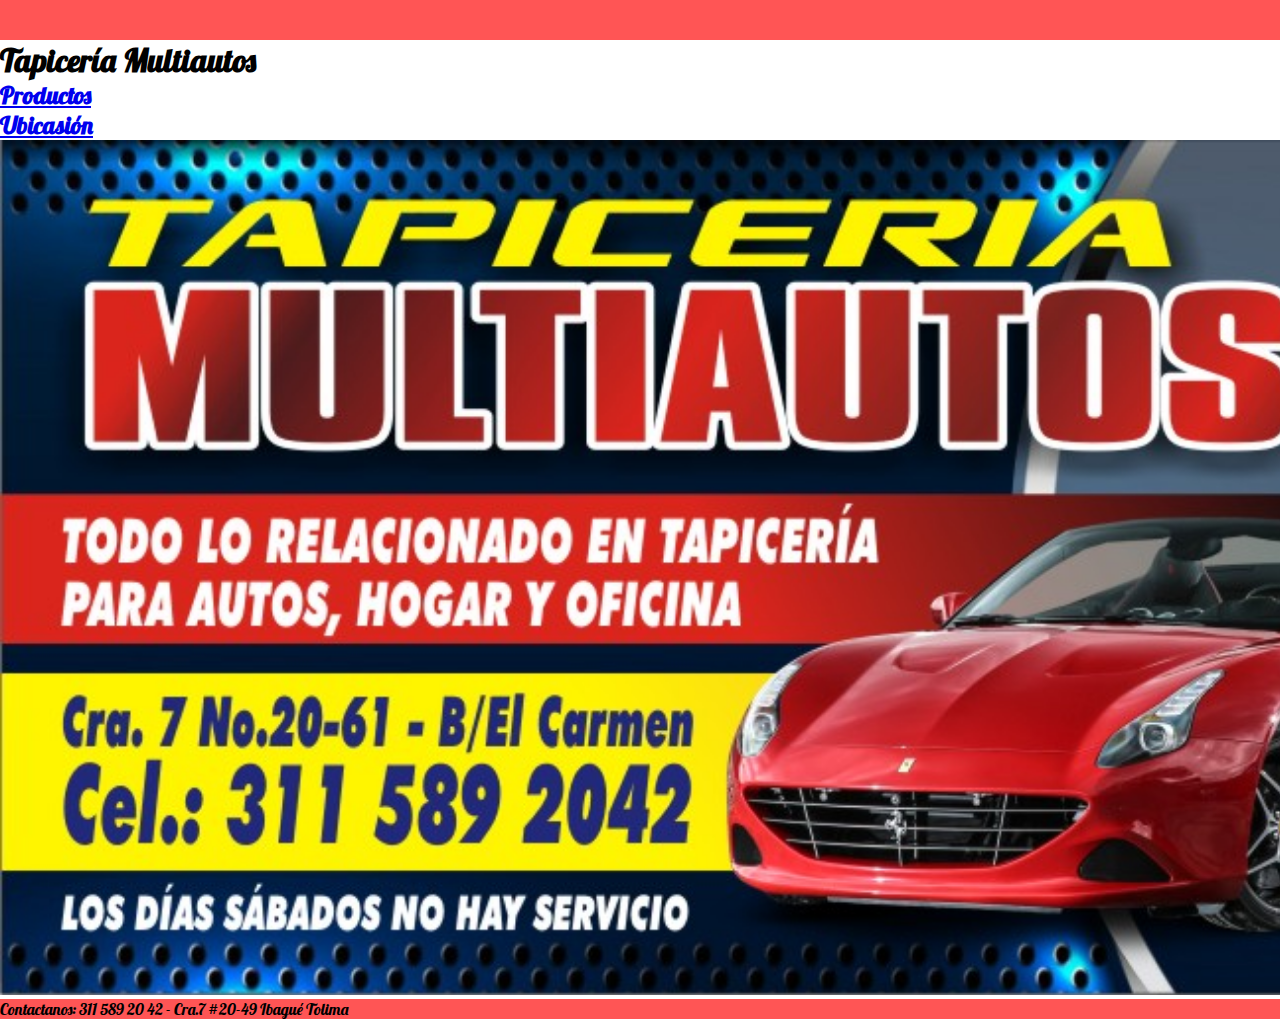
<file: index.html>
<!DOCTYPE html>
<html>
<head>
	<title>Inicio>Tapicería MultiAutos</title>
	<meta charset="utf-8">
	<meta name="keywords" content="Tapiceria,Tapicería,tapizado,carros,autos,motos,tapiceria automotriz,muebles,forros">
	<link rel="icon" href="uwu.ico">
	<link rel="stylesheet" type="text/css" href="style.css">
	<link rel="preconnect" href="https://fonts.googleapis.com">
    <link rel="preconnect" href="https://fonts.gstatic.com" crossorigin>
    <link href="https://fonts.googleapis.com/css2?family=Lobster&display=swap" rel="stylesheet">
</head>
<body>
	<h1 class="op">T</h1>
	<h1>Tapicería Multiautos</h1>
	<header>
		<nav>
			<ul>
				<li>
					<b><h2><a href="pofa.html" class="Up">Productos</a></h2></b>
					<b><h2><a target="_blanck" href="https://www.google.com/maps/place/Tapicer%C3%ADa+MultiAutos/@4.4438101,-75.2312759,19.29z/data=!4m5!3m4!1s0x8e38c5838ad2594b:0x552f23dd5159e0d5!8m2!3d4.4437893!4d-75.2309532?hl=es" class="Up">Ubicasión</a></h2></b>
				</li>
			</ul>
		</nav>
		<img src="images/image7.jpeg" class="img">
	</header>
    <footer class="footer">Contactanos: 311 589 20 42 - Cra.7 #20-49 Ibagué Tolima</footer>
</body>
</html>
</file>
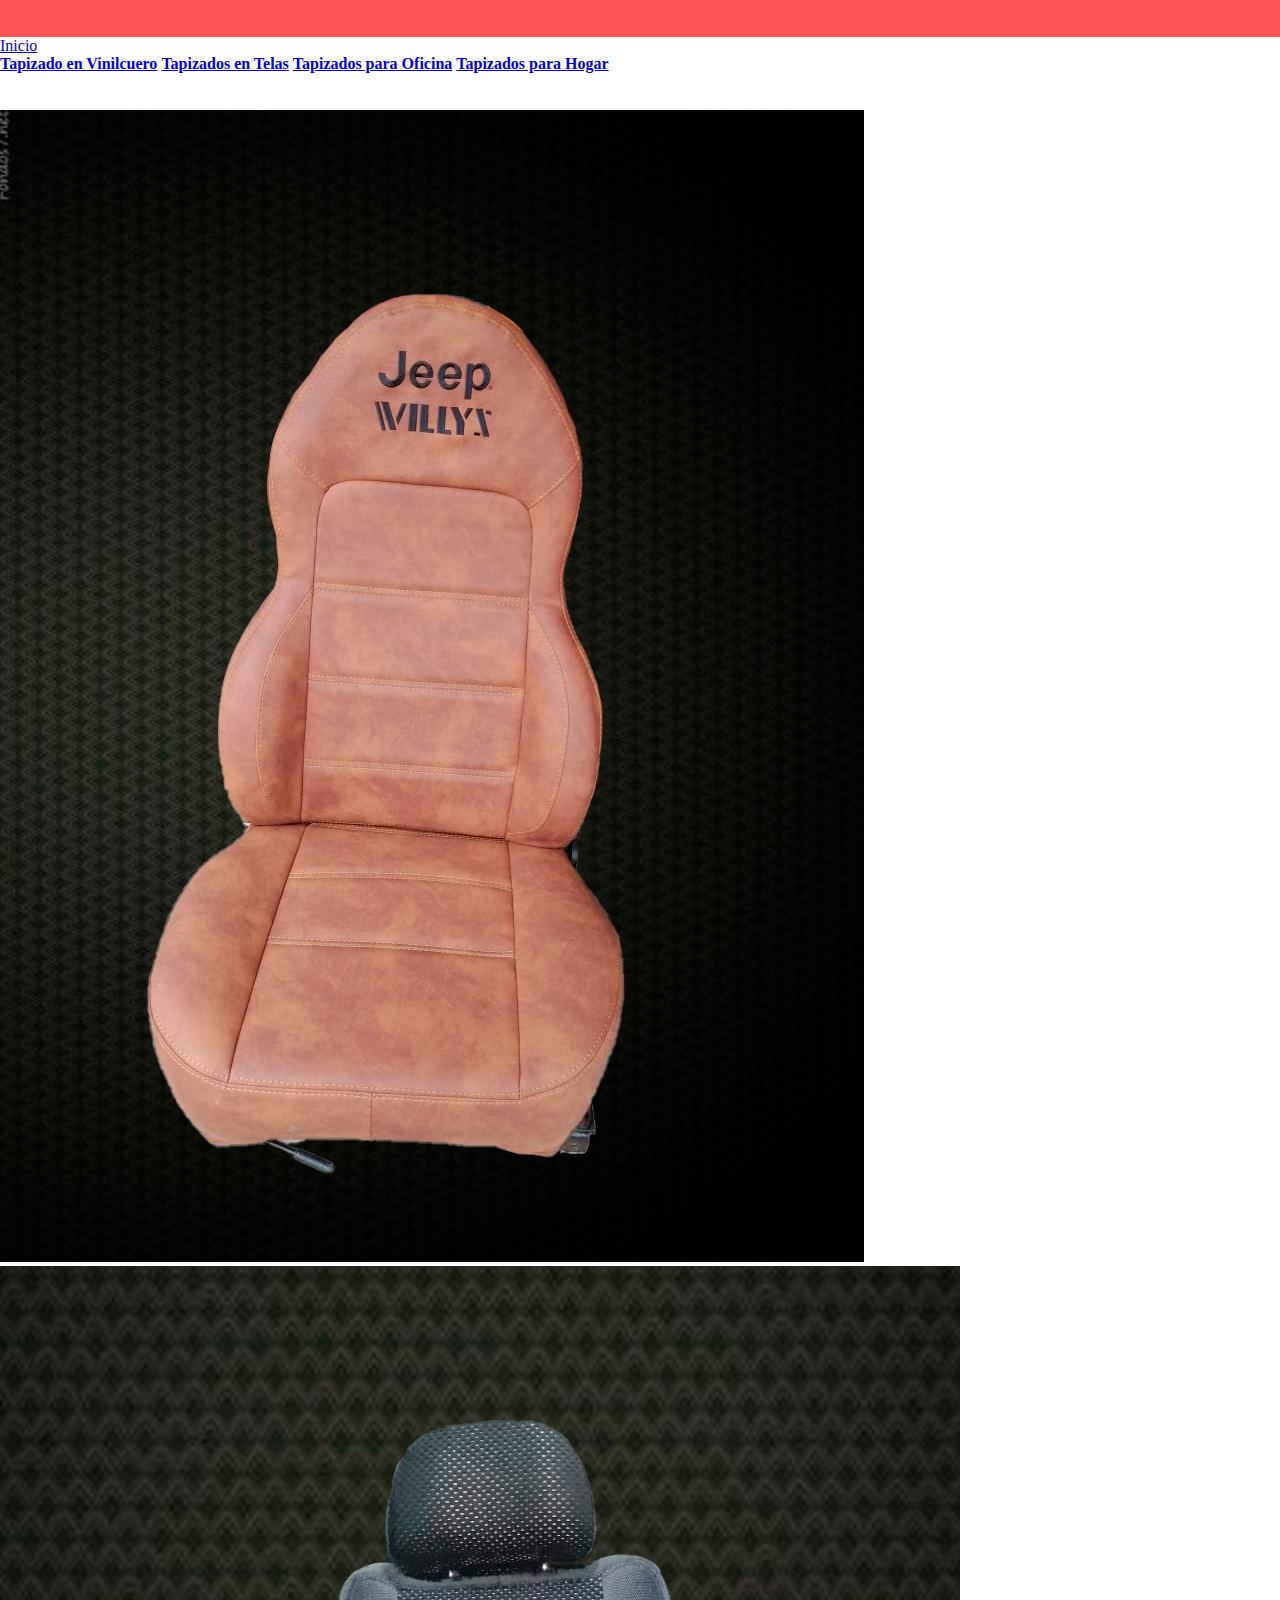
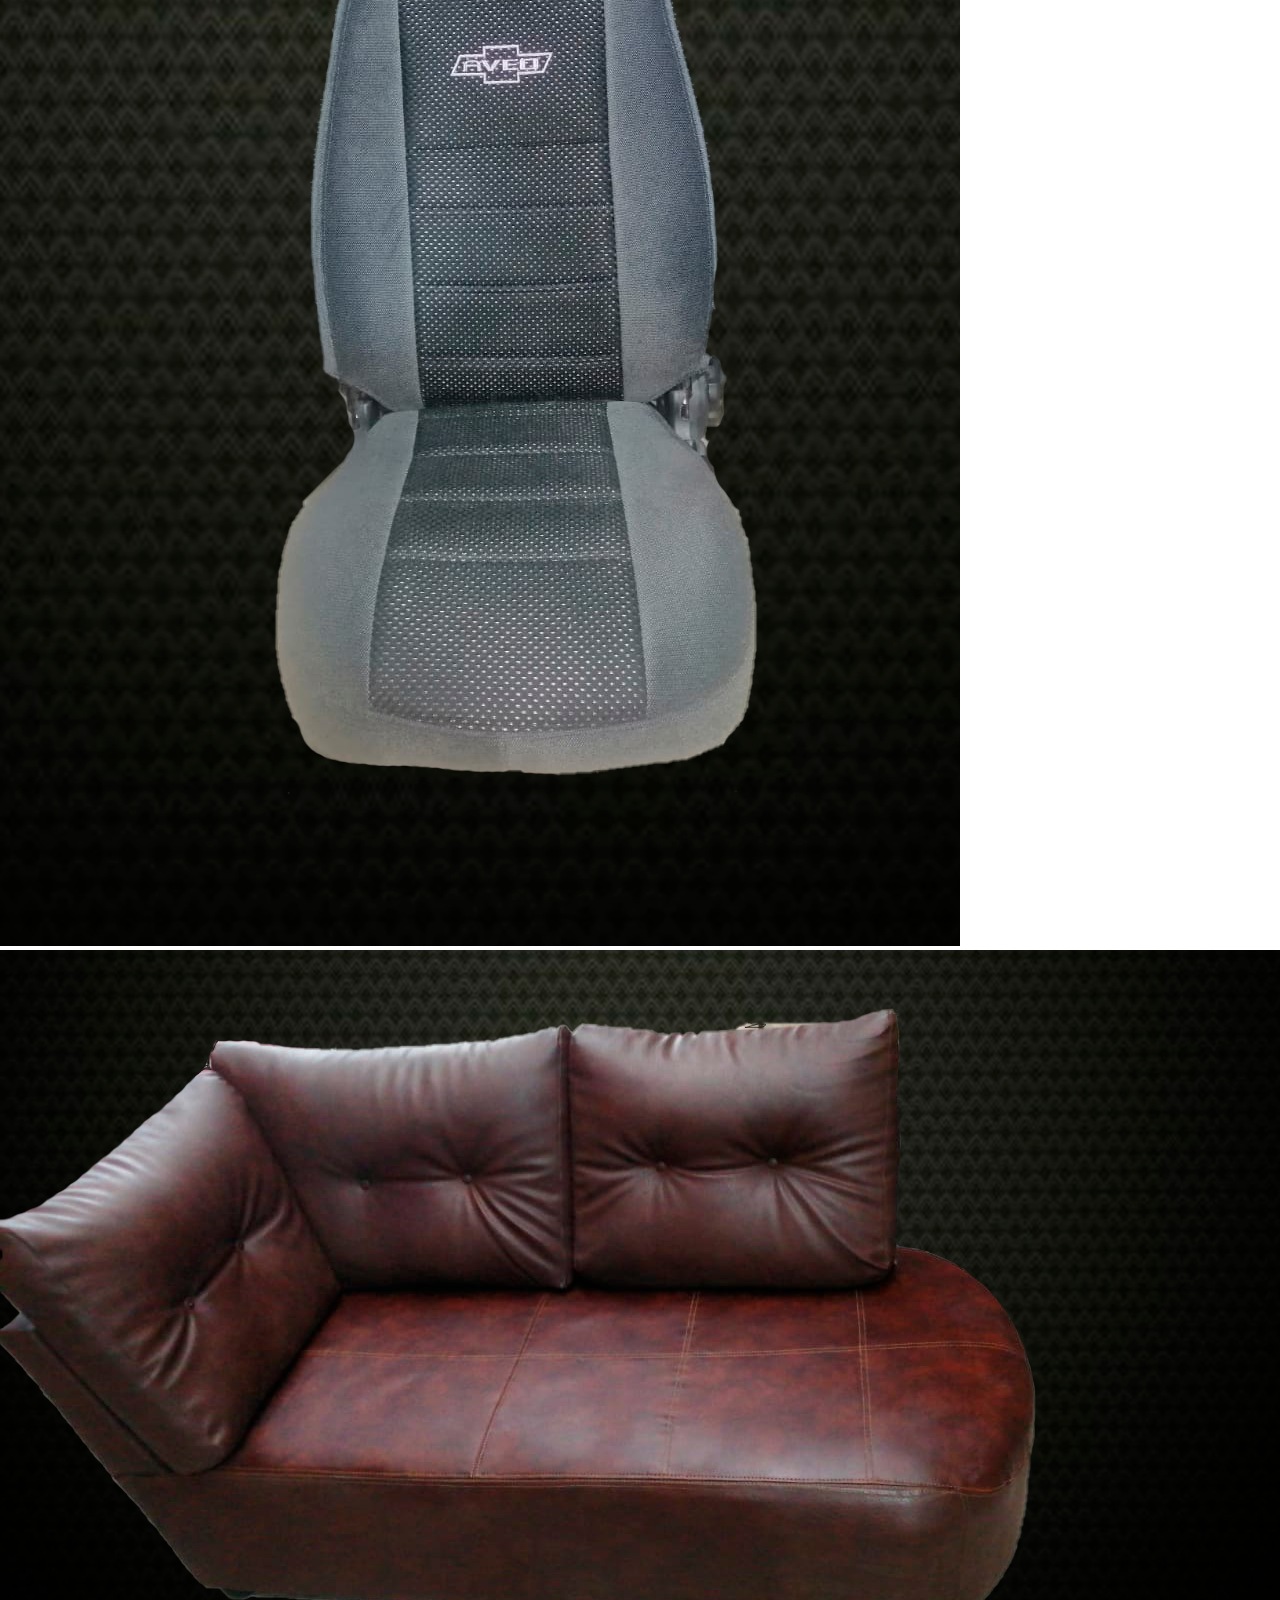
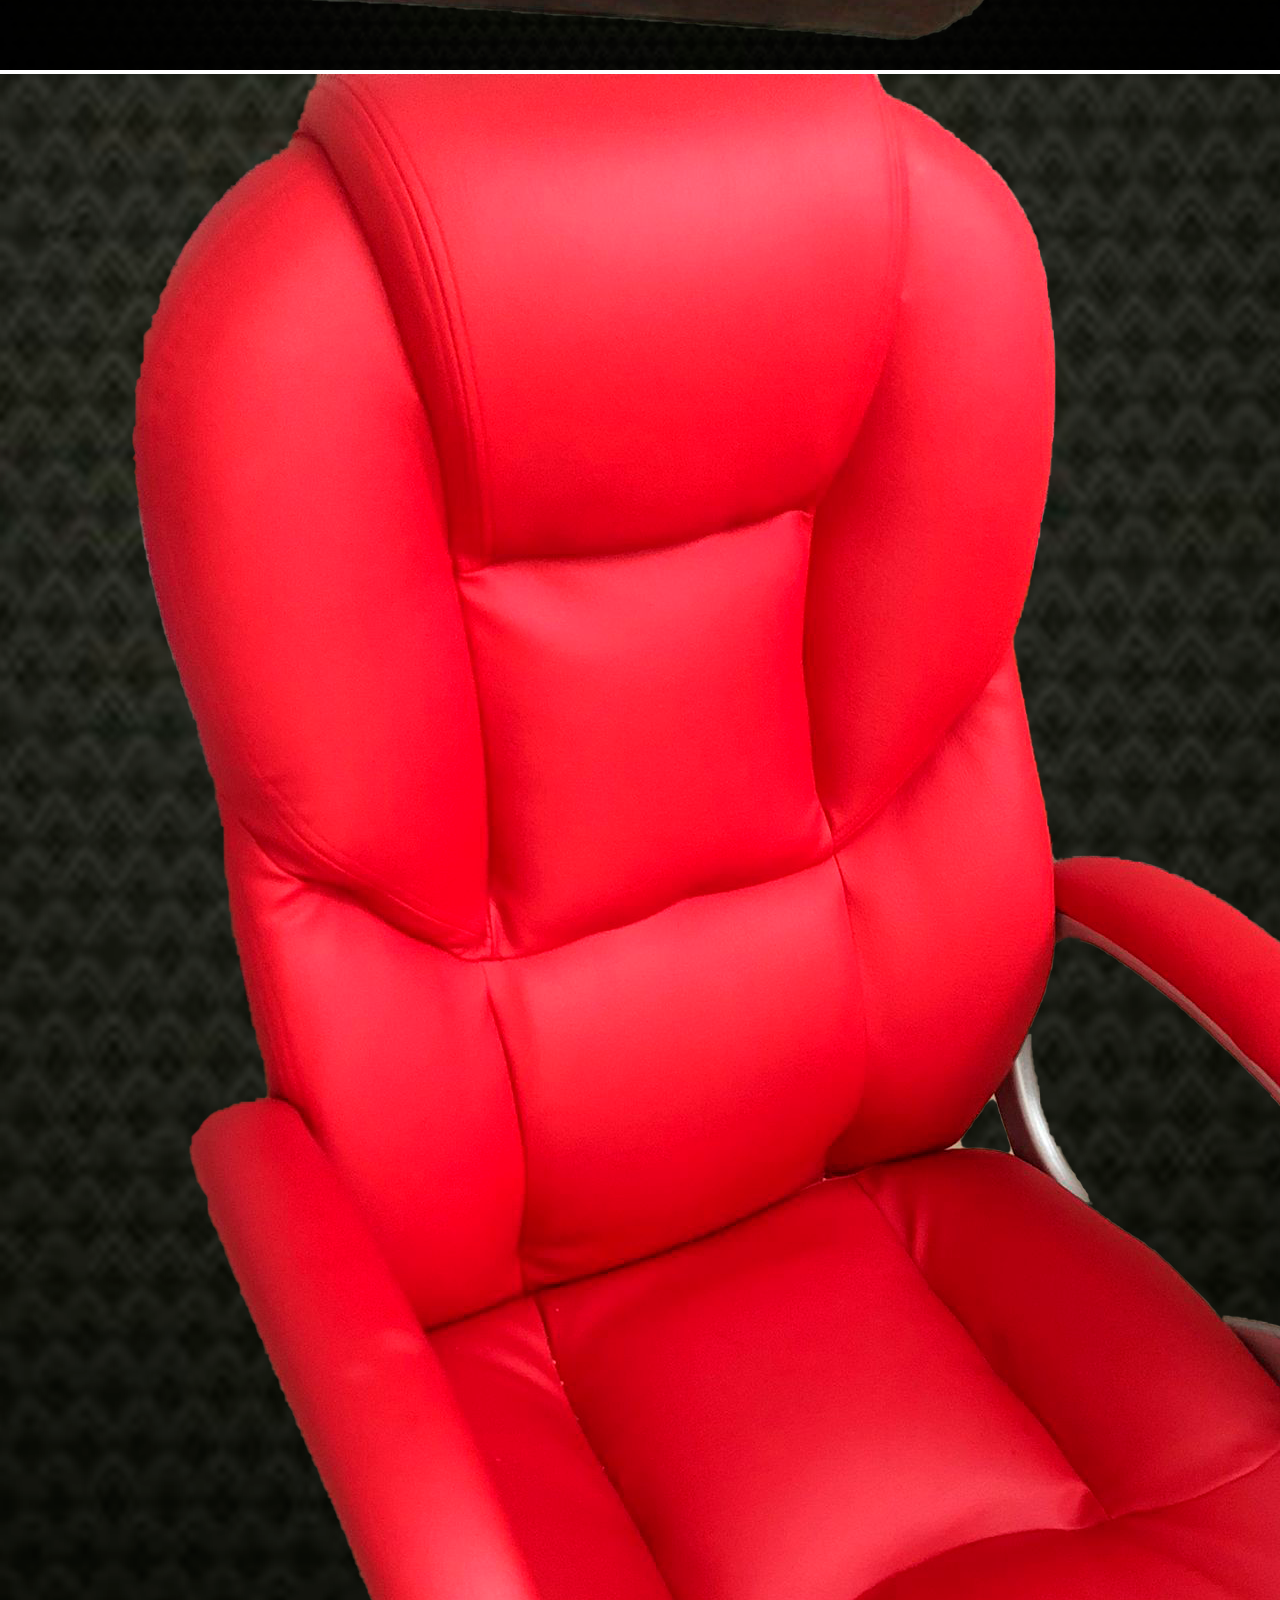
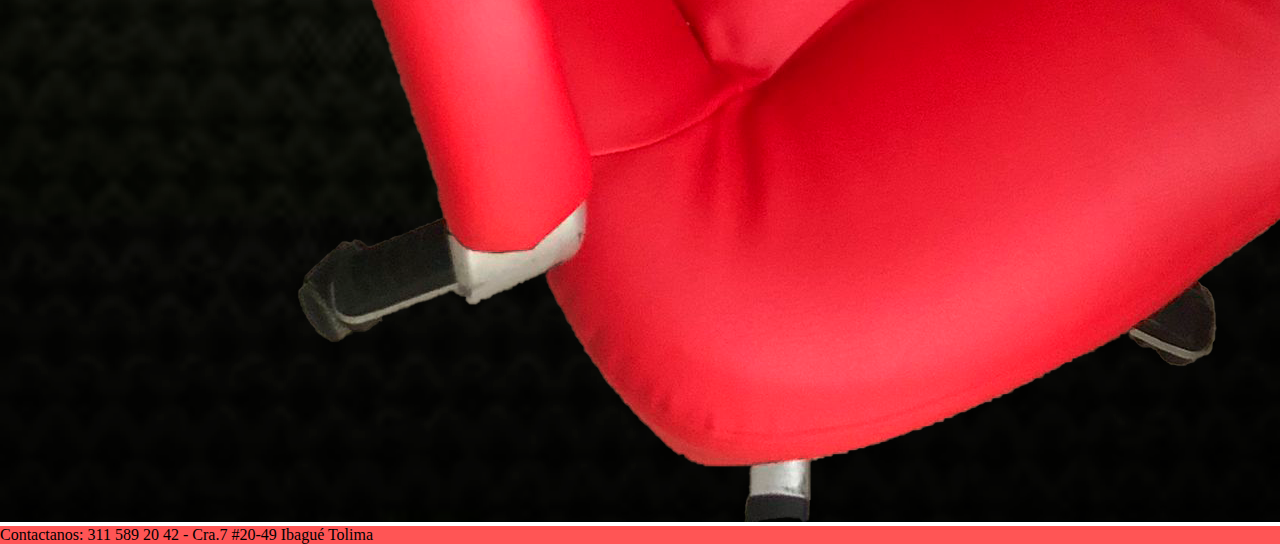
<file: pofa.html>
<!DOCTYPE html>
<html>
<head>
	<meta charset="utf-8">
	<title>Productos de Autos</title>
	<link rel="stylesheet" type="text/css" href="style.css">
</head>
<body>
	<header>
		<h1 class="op">T</h1>
		<nav>
			<ul>
				<li>
					<a href="index.html">Inicio</a>
				</li>
			</ul>
		</nav>
	</header>
	<b><a class="Up" href="tev.html">Tapizado en Vinilcuero</a></b>
	<b><a class="Up" href="tet.html">Tapizados en Telas</a></b>
	<b><a class="Up" href="tpo.html">Tapizados para Oficina</a></b>
	<b><a class="Up" href="tph.html">Tapizados para Hogar</a></b>
	<h1 class=space>T</h1>
	<img src="images/image2.png">
	<img src="images/image4.png">
	<img src="images/image5.png">
	<img src="images/image6.png">
	<footer class="footer">Contactanos: 311 589 20 42 - Cra.7 #20-49 Ibagué Tolima</footer>

</body>
</html>
</file>
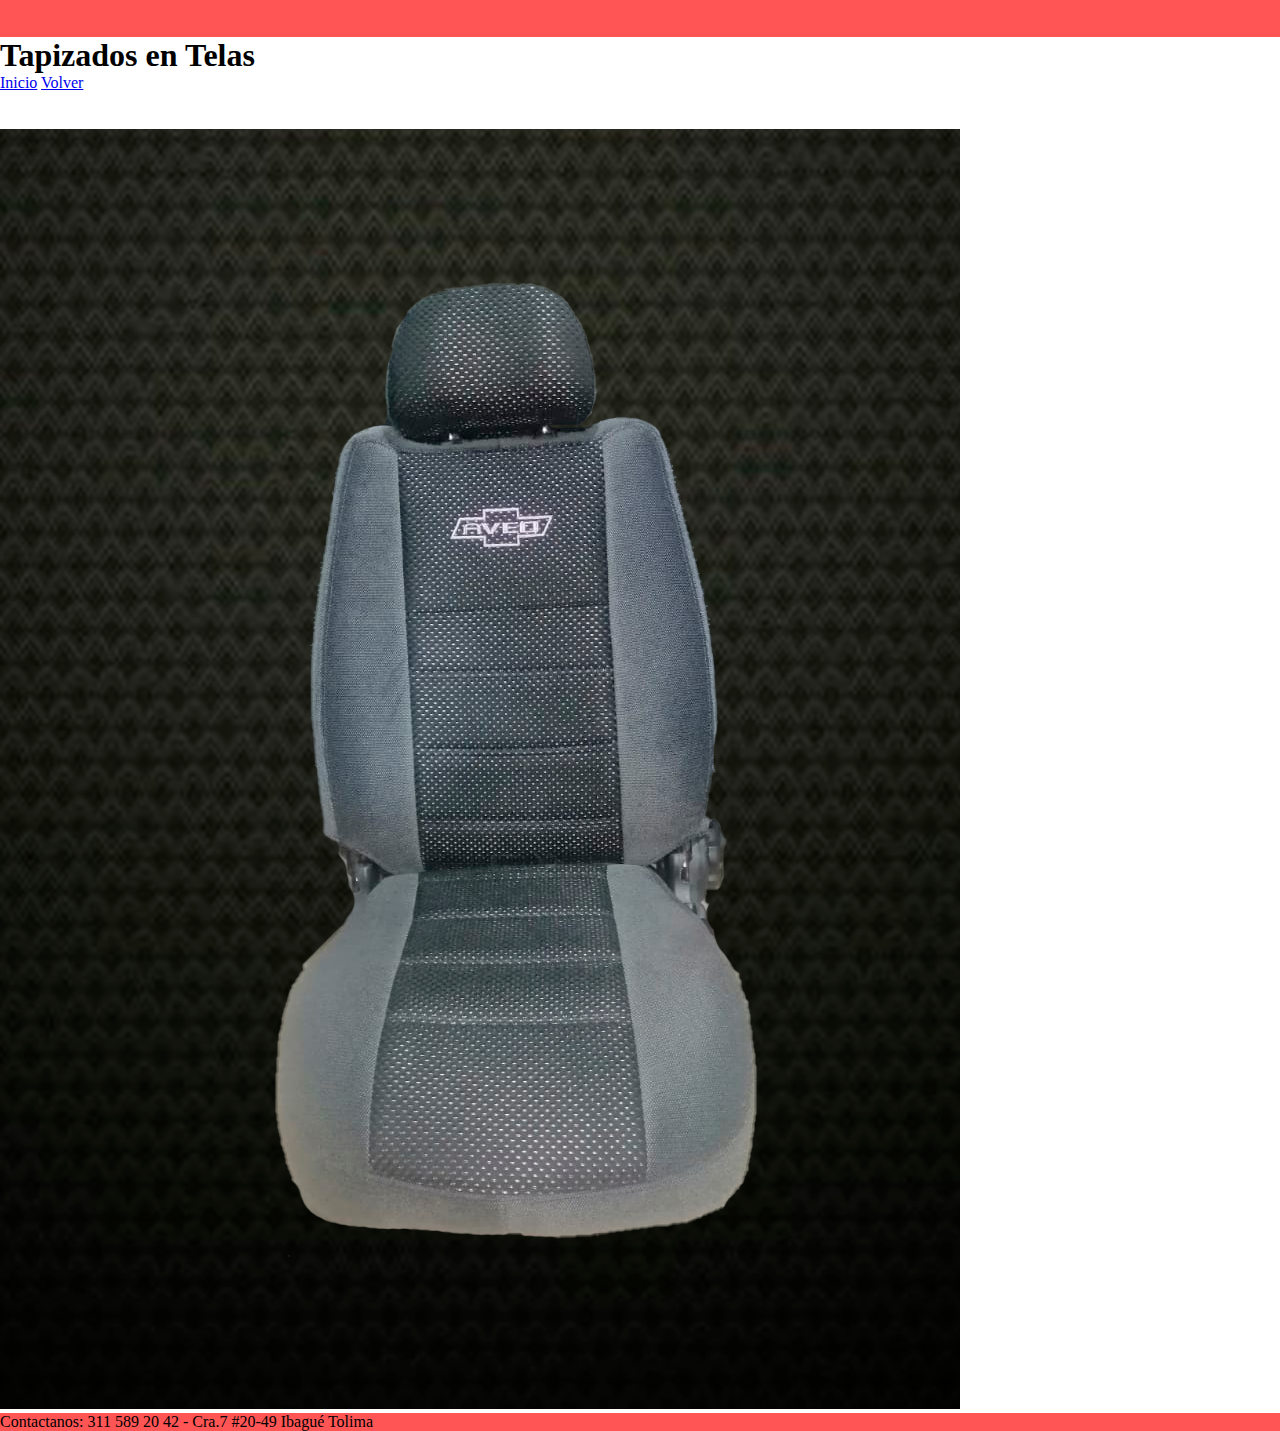
<file: tet.html>
<!DOCTYPE html>
<html>
<head>
	<meta charset="utf-8">
	<meta name="viewport" content="width=device-width, initial-scale=1">
	<title>Tapizados en Telas</title>
	<link rel="stylesheet" type="text/css" href="style.css">
</head>
<body>
 	<header>
		<h1 class="op">T</h1>
	<h1>Tapizados en Telas</h1>
	<a href="index.html">Inicio</a>
	<a href="pofa.html">Volver</a>
    <h1 class=space>T</h1>
    <a><img src="images/image4.png"></a>
	<footer class="footer">Contactanos: 311 589 20 42 - Cra.7 #20-49 Ibagué Tolima</footer>
</header>
</body>
</html>
</file>
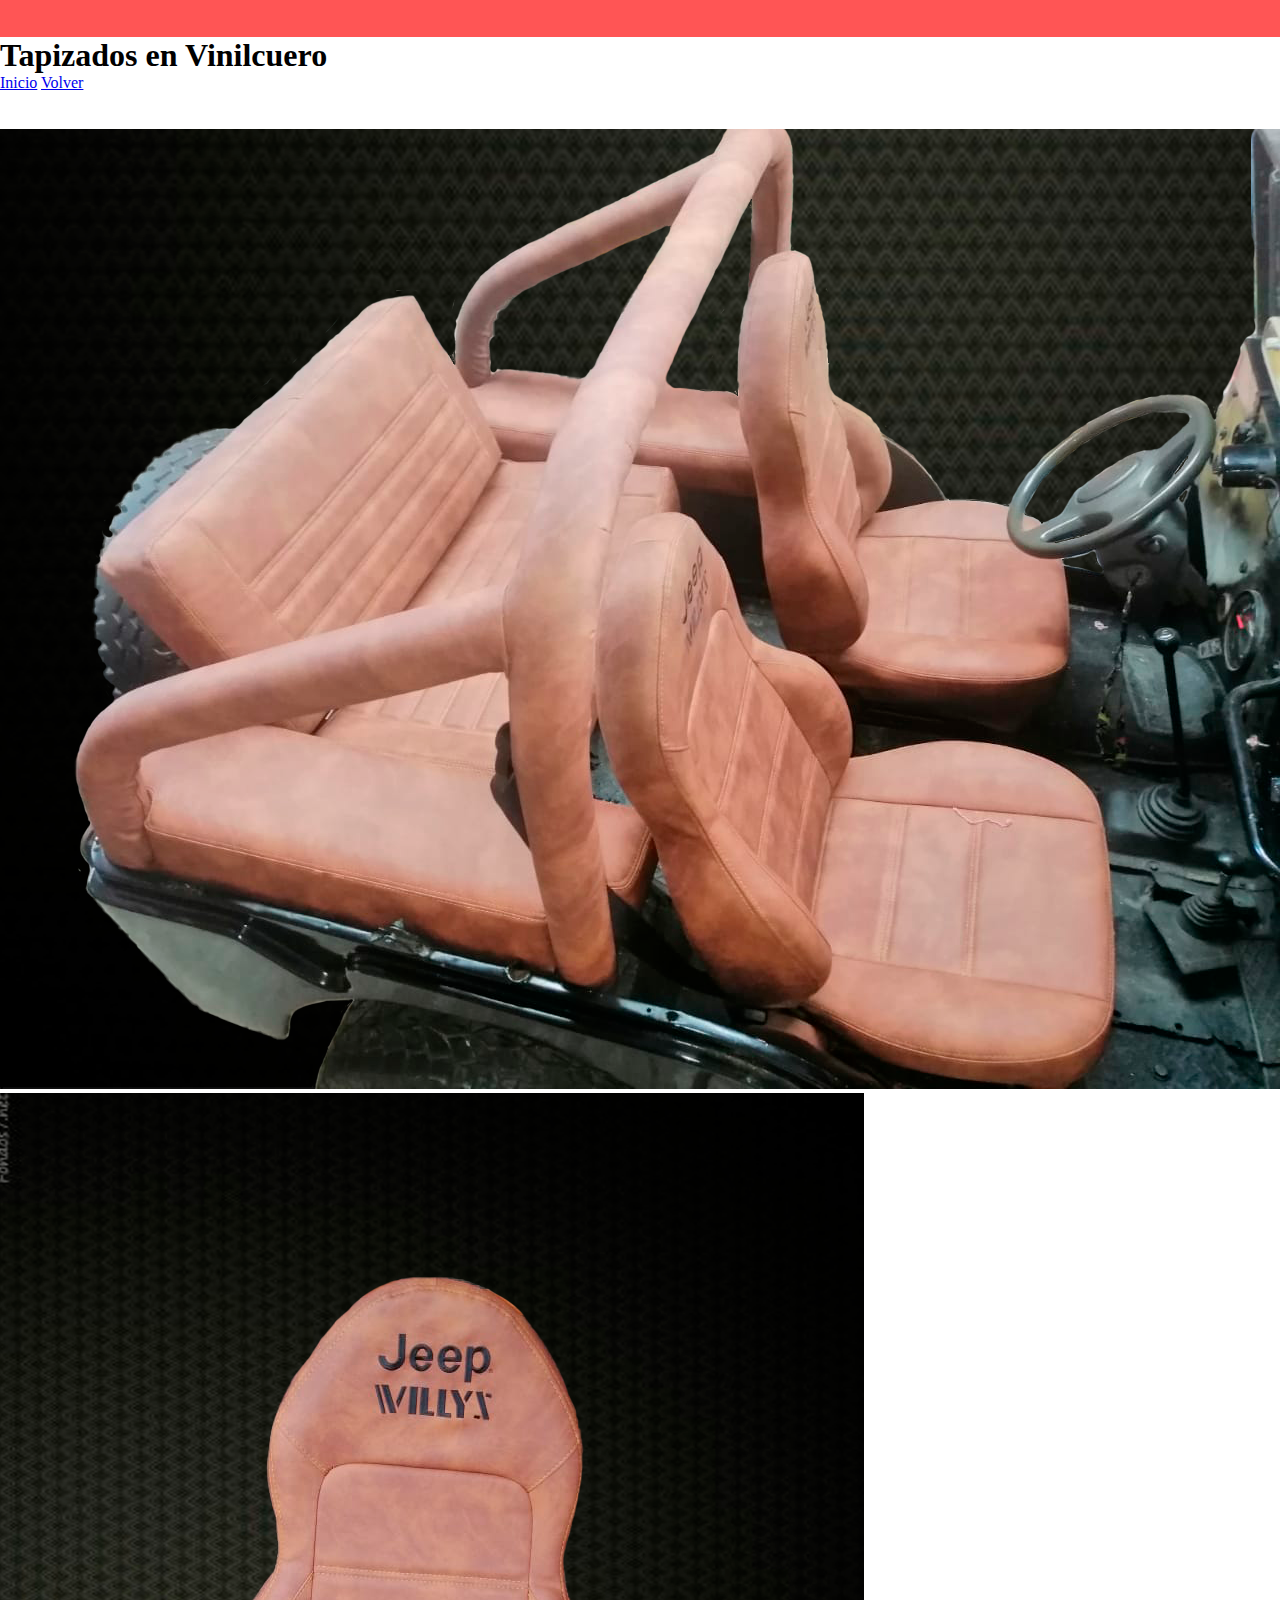
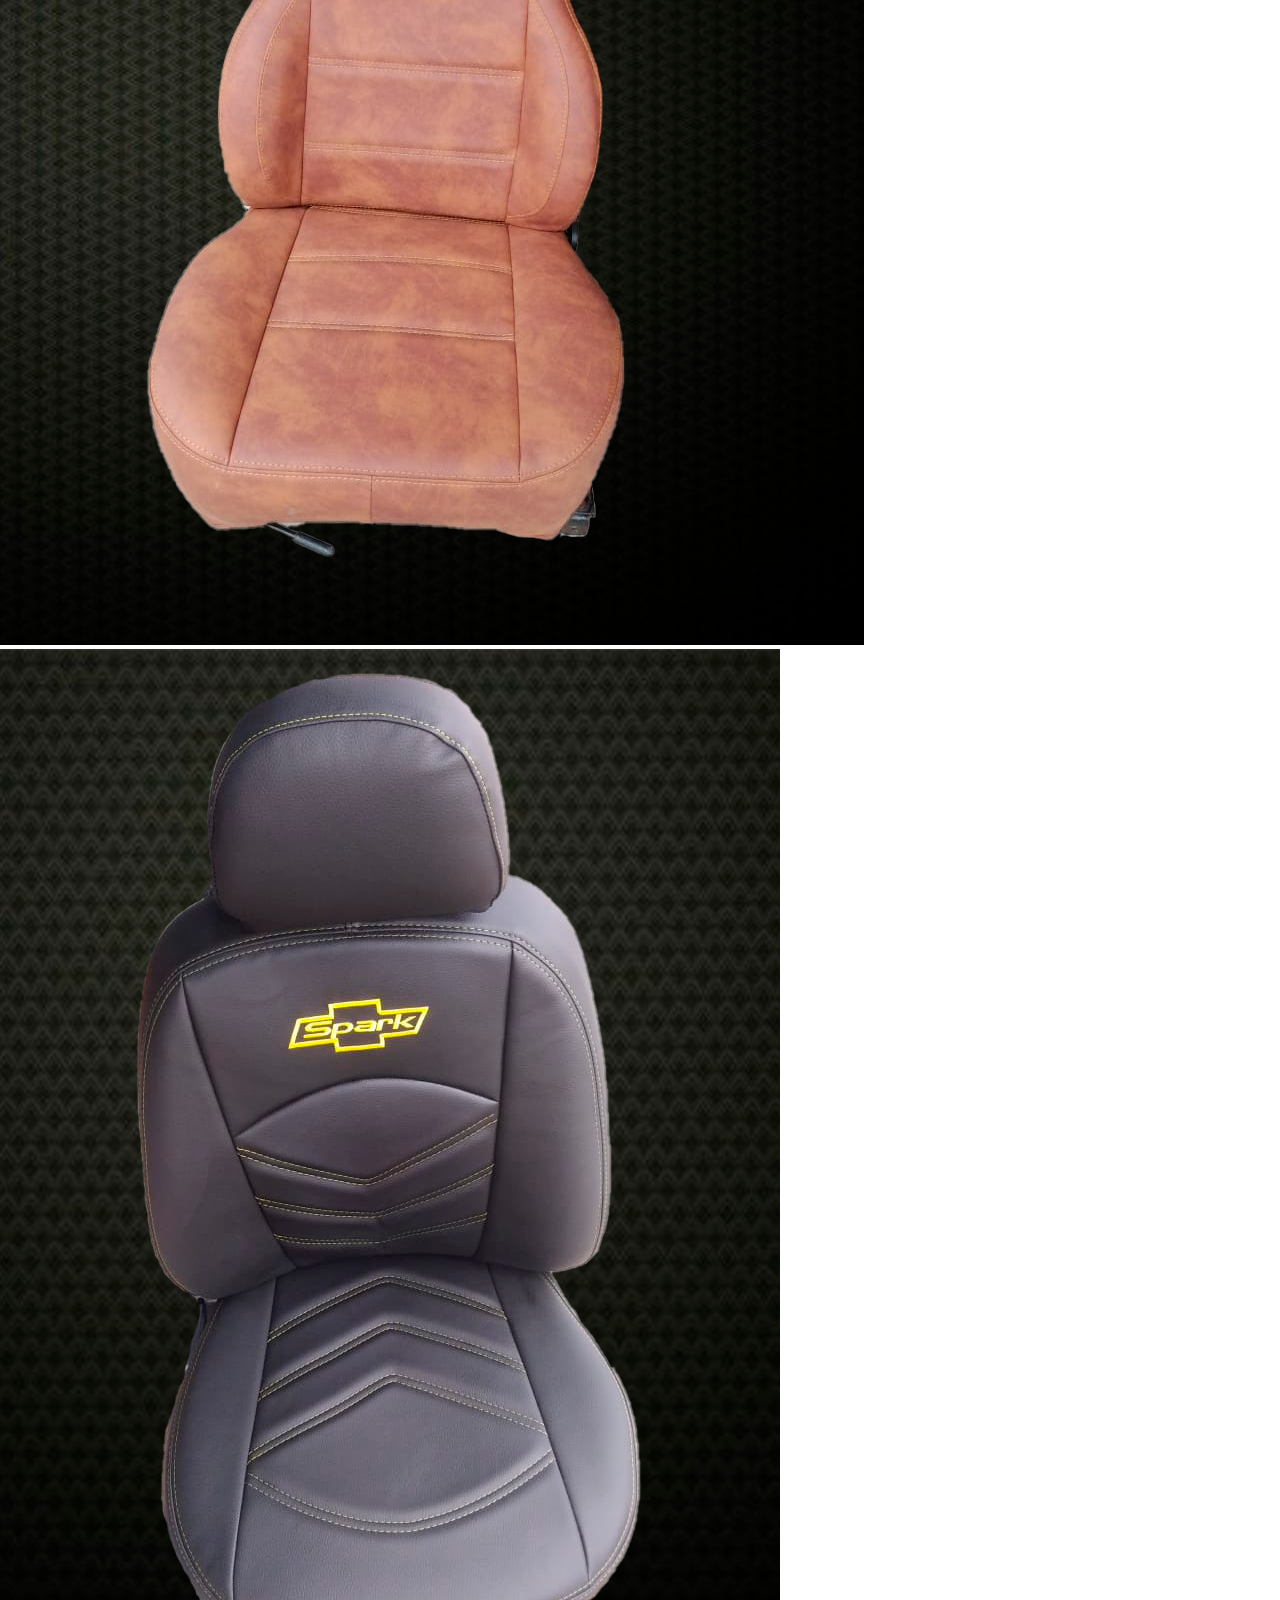
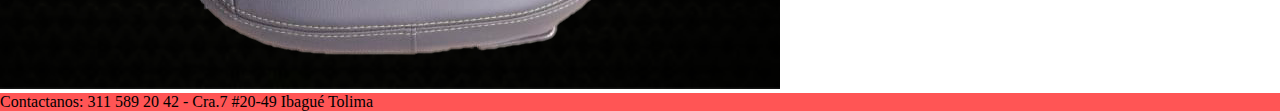
<file: tev.html>
<!DOCTYPE html>
<html>
<head>
	<meta charset="utf-8">
	<meta name="viewport" content="width=device-width, initial-scale=1">
	<title>Tapizado en Vinilcuero</title>
	<link rel="stylesheet" type="text/css" href="style.css">
</head>
<body>
   <header>
	<h1 class="op">T</h1>
	<h1>Tapizados en Vinilcuero</h1>
	<a href="index.html">Inicio</a>
	<a href="pofa.html">Volver</a>
	<h1 class=space>T</h1>
	<img src="images/image1.png">
	<img src="images/image2.png">
	<img src="images/image3.png">
	<footer class="footer">Contactanos: 311 589 20 42 - Cra.7 #20-49 Ibagué Tolima</footer>
</header>
</body>
</html>
</file>
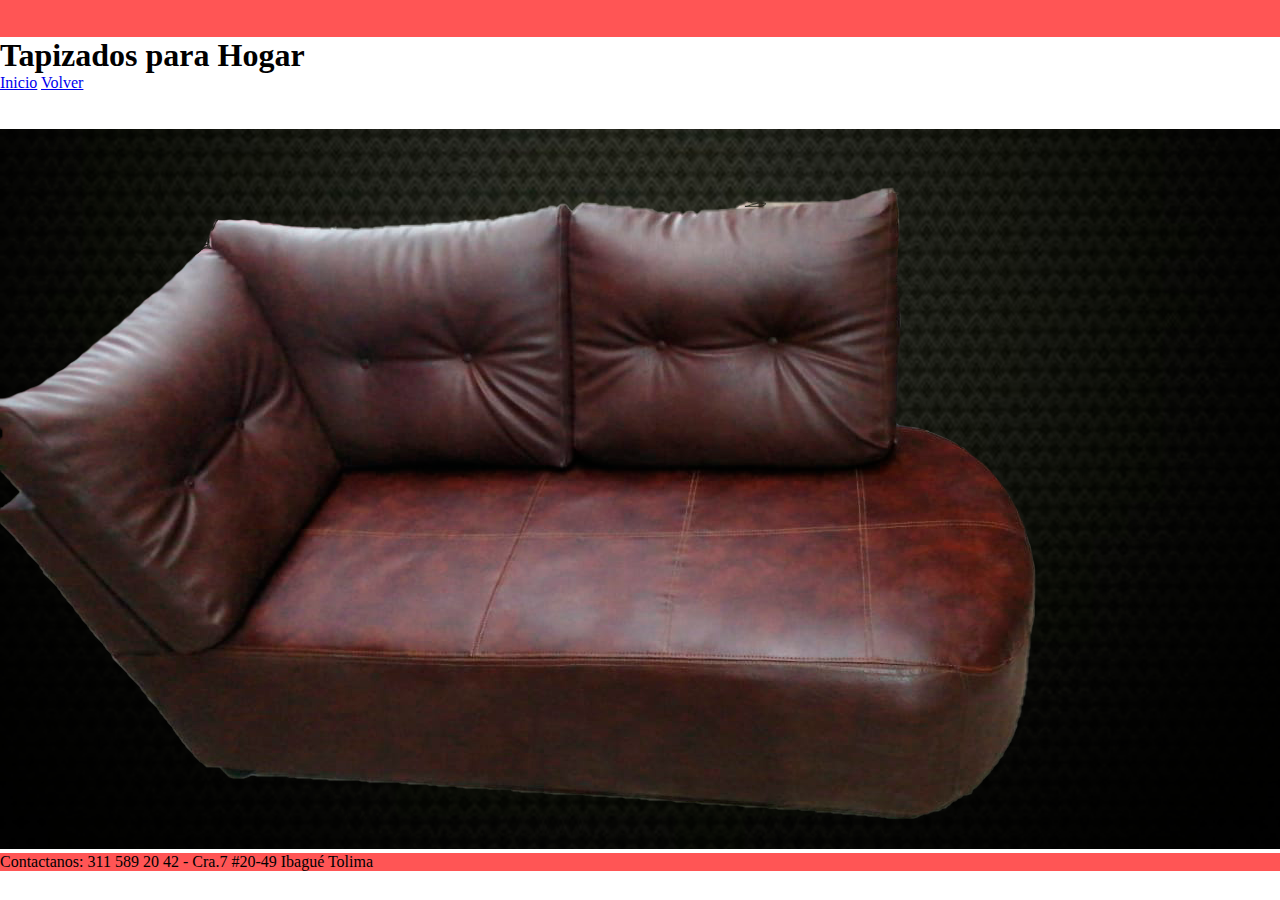
<file: tph.html>
<!DOCTYPE html>
<html>
<head>
	<meta charset="utf-8">
	<meta name="viewport" content="width=device-width, initial-scale=1">
	<title>Tapizados para Hogar</title>
	<link rel="stylesheet" type="text/css" href="style.css">
</head>
<body>
	<header>
		<h1 class="op">T</h1>
	<h1>Tapizados para Hogar</h1>
	<a href="index.html">Inicio</a>
	<a href="pofa.html">Volver</a>
	<h1 class=space>T</h1>
	<img src="images/image5.png">
	<footer class="footer">Contactanos: 311 589 20 42 - Cra.7 #20-49 Ibagué Tolima</footer>
	</header>
</body>
</html>
</file>
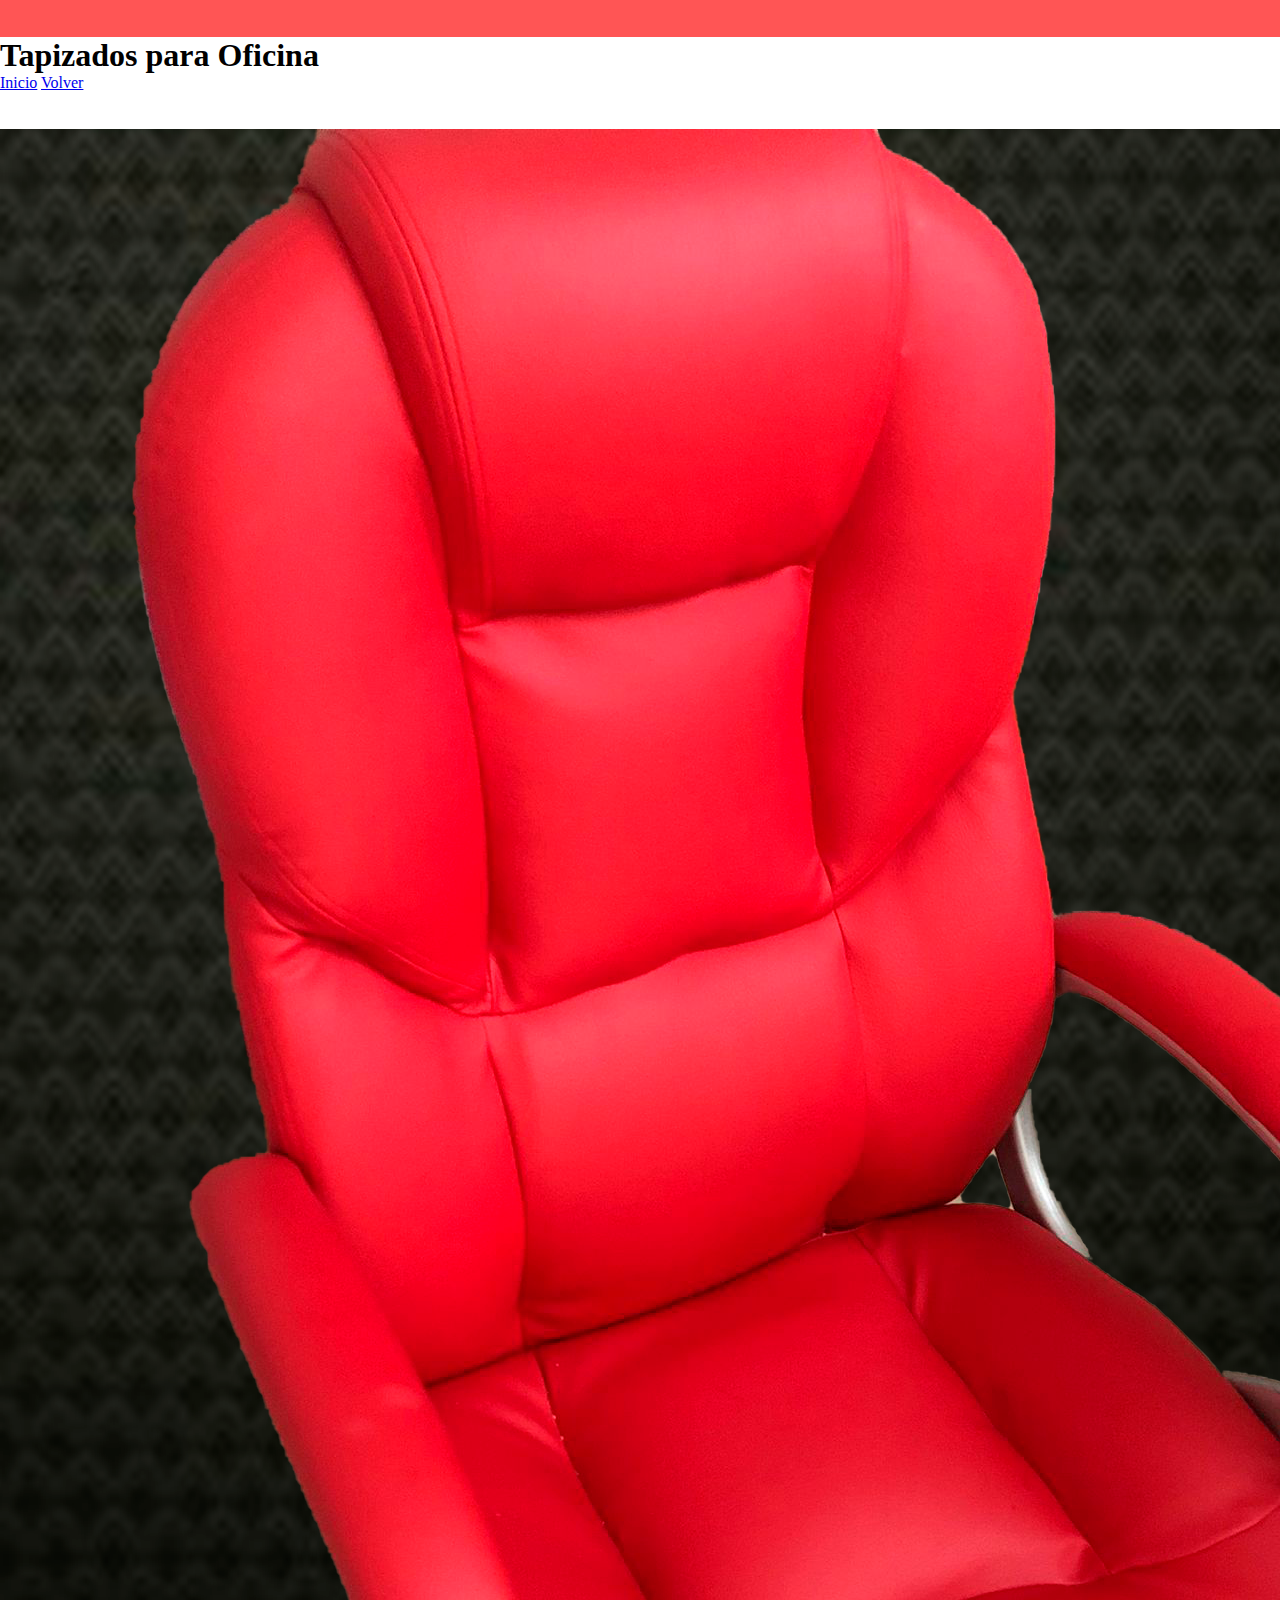
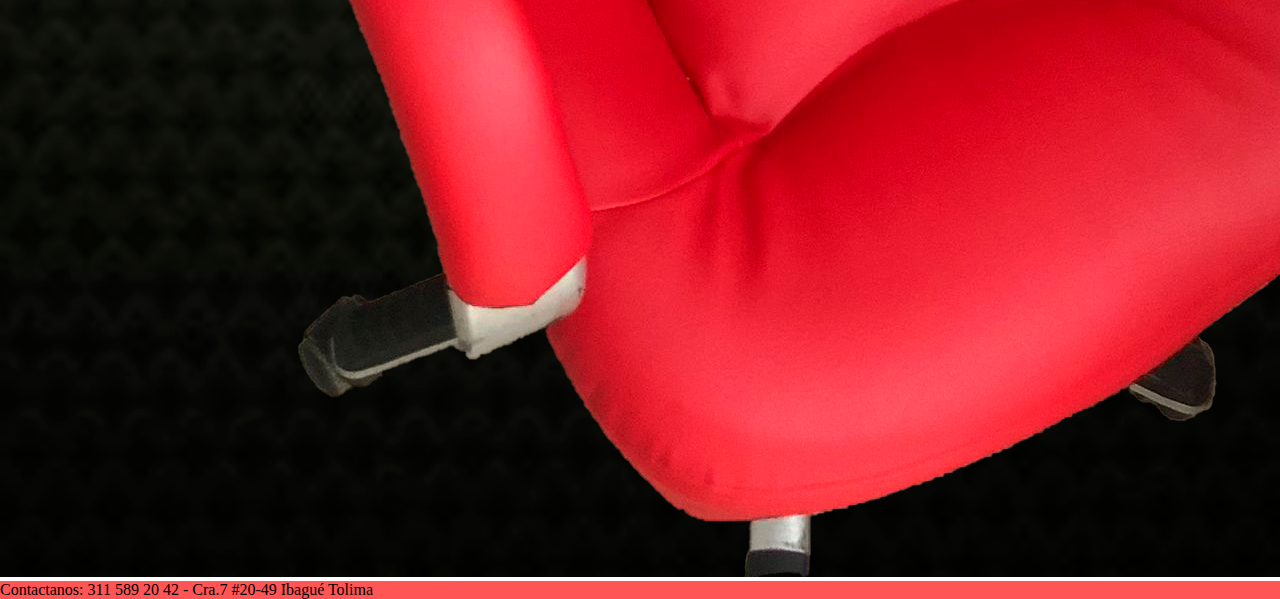
<file: tpo.html>
<!DOCTYPE html>
<html>
<head>
	<meta charset="utf-8">
	<meta name="viewport" content="width=device-width, initial-scale=1">
	<title>Tapizados para Oficina</title>
	<link rel="stylesheet" type="text/css" href="style.css">
</head>
<body>
	<header>
	<h1 class="op">T</h1>
	<h1>Tapizados para Oficina</h1>
	<a href="index.html">Inicio</a>
	<a href="pofa.html">Volver</a>
	<h1 class=space>T</h1>
	<img src="images/image6.png">
	<footer class="footer">Contactanos: 311 589 20 42 - Cra.7 #20-49 Ibagué Tolima</footer>	
	</header>
</body>
</html>
</file>
<file: style.css>
* {
	font-family: 'Lobster', cursive;
	padding: 0px;
	margin: 0px;
  }

  b:hover .Up {
	line-height: 2;
	color: red; 
	font-size: 25px;
	width: 50vw;
	height: 50vh;
	background-color: ;
}
.op {
	color: transparent;
	background-color: #FF5555;
}
.img {
	width: 1400px;
}
.space {
	color: transparent;
}
.footer {
	background-color: #FF5555;
}
</file>
